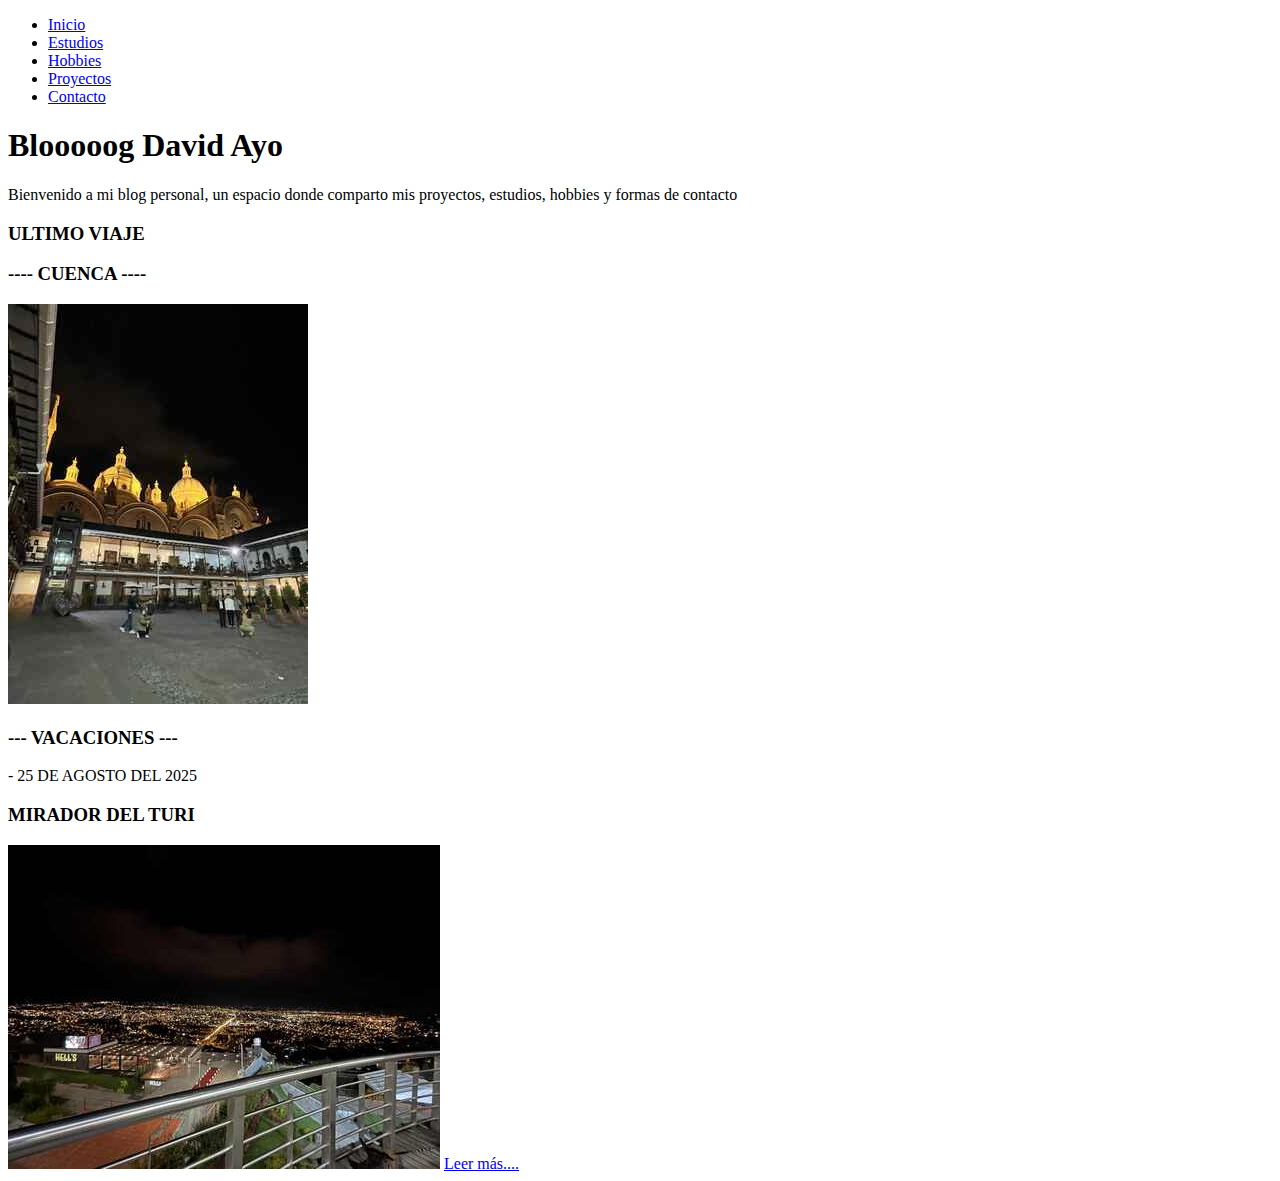
<file: index.html>
<!DOCTYPE html>
<html lang="es">
  <head>
    <meta charset="UTF-8" />
    <meta name="viewport" content="width=device-width, initial-scale=1.0" />
    <title>Blog personal de David Ayo</title>
  </head>
  <body>
    <nav>
      <ul>
        <li><a href="#">Inicio</a></li>
        <li><a href="estudios.html">Estudios</a></li>
        <li><a href="hobbies.html">Hobbies</a></li>
        <li><a href="proyecto.html">Proyectos</a></li>
        <li><a href="contacto.html">Contacto</a></li>
      </ul>
    </nav>
    <main>
      <section id="Bienvenida">
        <h1>        Blooooog David Ayo       </h1>
        <p>
          Bienvenido a mi blog personal, 
          un espacio donde comparto mis proyectos, estudios, 
          hobbies y formas de contacto
        </p>

      </section>
      
      <section id="Primer proyextos">


        <article>
      <section id="Mi ultimo viaje"></section>
         <h3>      ULTIMO VIAJE    </h3>
        <h3>    ---- CUENCA ----   </h3>
        <img src="img/cuenca.jpg">
        
        <h3> --- VACACIONES ---</h3>
        <p> - 25 DE AGOSTO DEL 2025 </p>
        <h3>  MIRADOR DEL TURI </h3>
        <img src="img/miradorturi.jpg">

        <a href="hobbies.html">Leer más....</a>
        
        </article>

      </section>
    


    </main>
  </body>
</html>
</file>
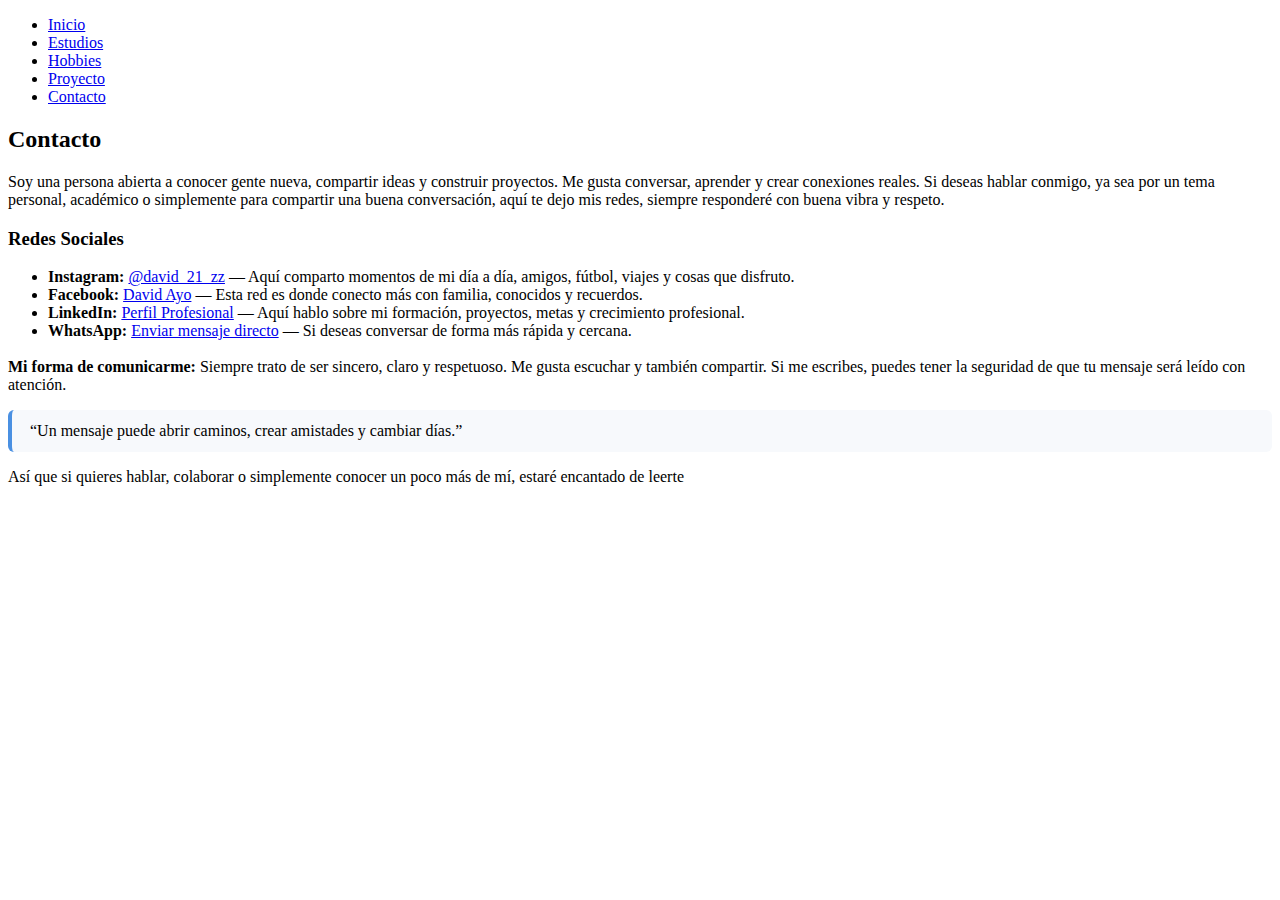
<file: contacto.html>
<!DOCTYPE html>
<html lang="es">
<head>
    <meta charset="UTF-8">
    <meta name="viewport" content="width=device-width, initial-scale=1.0">
    <title>Blog personal ELian - Contacto</title>
</head>
<body>
    <nav>
        <ul>
            <li><a href="index.html">Inicio</a></li>
            <li><a href="estudios.html">Estudios</a></li>
            <li><a href="hobbies.html">Hobbies</a></li>
            <li><a href="proyecto.html">Proyecto</a></li>
            <li><a href="#">Contacto</a></li>
        </ul>
    </nav>
    <main>
      <section>
  <h2>Contacto</h2>

  <p>
    Soy una persona abierta a conocer gente nueva, compartir ideas y construir proyectos. 
    Me gusta conversar, aprender y crear conexiones reales. 
    Si deseas hablar conmigo, ya sea por un tema personal, académico o simplemente para compartir una buena conversación,
    aquí te dejo mis redes, siempre responderé con buena vibra y respeto.
  </p>

  <div style="margin-top: 15px;">
    <h3>Redes Sociales</h3>
    <ul>
      <li><strong>Instagram:</strong> 
        <a href="https://www.instagram.com/david_21_zz/" target="_blank">@david_21_zz</a>
        — Aquí comparto momentos de mi día a día, amigos, fútbol, viajes y cosas que disfruto.
      </li>

      <li><strong>Facebook:</strong> 
        <a href="https://www.facebook.com/david.ayo.31542" target="_blank">David Ayo</a>
        — Esta red es donde conecto más con familia, conocidos y recuerdos.
      </li>

      <li><strong>LinkedIn:</strong> 
        <a href="https://www.linkedin.com/in/david-ayo-b5749124b/" target="_blank">Perfil Profesional</a>
        — Aquí hablo sobre mi formación, proyectos, metas y crecimiento profesional.
      </li>

      <li><strong>WhatsApp:</strong> 
        <a href="https://wa.me/593982736415" target="_blank">Enviar mensaje directo</a>
        — Si deseas conversar de forma más rápida y cercana.
      </li>
    </ul>
  </div>

  <p style="margin-top: 18px;">
    <strong>Mi forma de comunicarme:</strong> 
    Siempre trato de ser sincero, claro y respetuoso. Me gusta escuchar y también compartir. 
    Si me escribes, puedes tener la seguridad de que tu mensaje será leído con atención.
  </p>

  <blockquote style="margin: 16px 0; padding: 12px 18px; border-left: 4px solid #4a90e2; background: #f7f9fc; border-radius: 6px;">
    “Un mensaje puede abrir caminos, crear amistades y cambiar días.”
  </blockquote>

  <p>
    Así que si quieres hablar, colaborar o simplemente conocer un poco más de mí, estaré encantado de leerte 
  </p>
</section>

    </main>
</body>
</html>
</file>
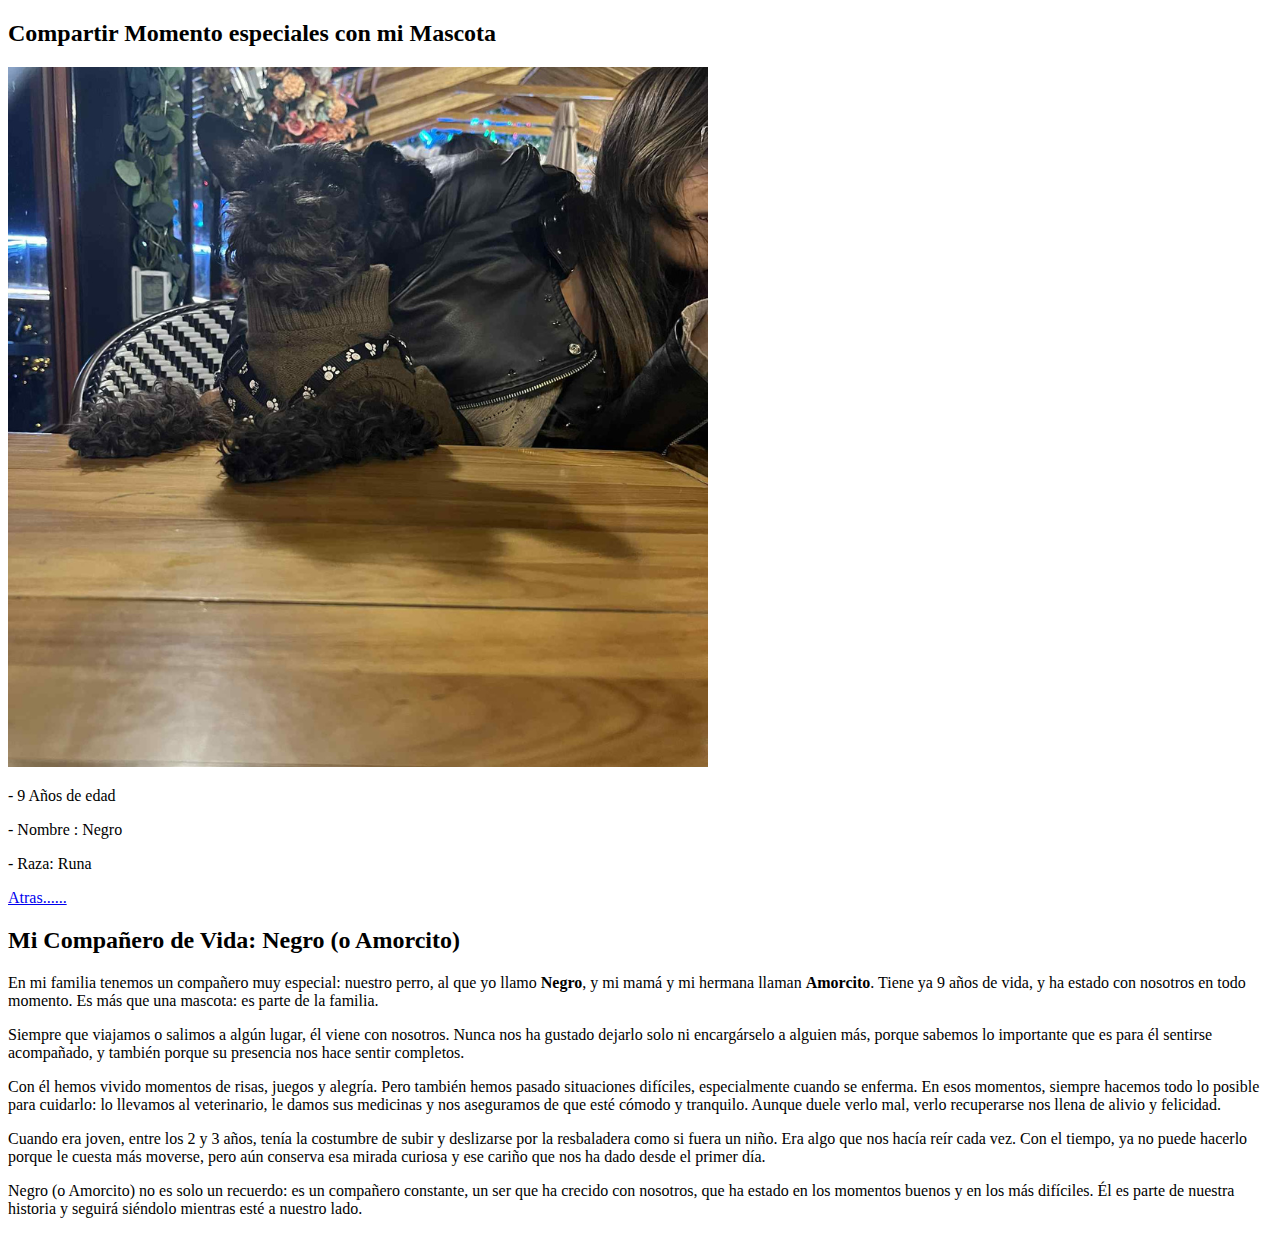
<file: hobbeimascota.html>
<!DOCTYPE html>
<html lang="es">
<head>
    <meta charset="UTF-8">
    <meta name="viewport" content="width=device-width, initial-scale=1.0">
    <title>BLog personal David Ayo - Hobbies</title>
</head>
<body>
    
    <main>
        <h2>Compartir Momento especiales con mi Mascota</h2>

         <section id="ESTAR CON MI PERRO">
        <article>
        <img src="img/Mascota.png">
        <p>- 9 Años de edad</p>
        <p>- Nombre : Negro </p>
        <p>- Raza: Runa </p>
        <a href="hobbies.html">Atras......</a>

        </article>

        <section>
  <h2>Mi Compañero de Vida: Negro (o Amorcito)</h2>

  <article>
    <p>
      En mi familia tenemos un compañero muy especial: nuestro perro, al que yo llamo <strong>Negro</strong>, 
      y mi mamá y mi hermana llaman <strong>Amorcito</strong>. Tiene ya 9 años de vida, y ha estado con nosotros
      en todo momento. Es más que una mascota: es parte de la familia.
    </p>

    <p>
      Siempre que viajamos o salimos a algún lugar, él viene con nosotros. Nunca nos ha gustado dejarlo solo
      ni encargárselo a alguien más, porque sabemos lo importante que es para él sentirse acompañado,
      y también porque su presencia nos hace sentir completos.
    </p>

    <p>
      Con él hemos vivido momentos de risas, juegos y alegría. Pero también hemos pasado situaciones difíciles,
      especialmente cuando se enferma. En esos momentos, siempre hacemos todo lo posible para cuidarlo:
      lo llevamos al veterinario, le damos sus medicinas y nos aseguramos de que esté cómodo y tranquilo.
      Aunque duele verlo mal, verlo recuperarse nos llena de alivio y felicidad.
    </p>

    <p>
      Cuando era joven, entre los 2 y 3 años, tenía la costumbre de subir y deslizarse por la resbaladera
      como si fuera un niño. Era algo que nos hacía reír cada vez. Con el tiempo, ya no puede hacerlo
      porque le cuesta más moverse, pero aún conserva esa mirada curiosa y ese cariño que nos ha dado
      desde el primer día.
    </p>

    <p>
      Negro (o Amorcito) no es solo un recuerdo: es un compañero constante, un ser que ha crecido con nosotros,
      que ha estado en los momentos buenos y en los más difíciles. Él es parte de nuestra historia y seguirá siéndolo
      mientras esté a nuestro lado.
    </p>
  </article>
</section>


      </section>
    </main>
</body>
</html>
</file>
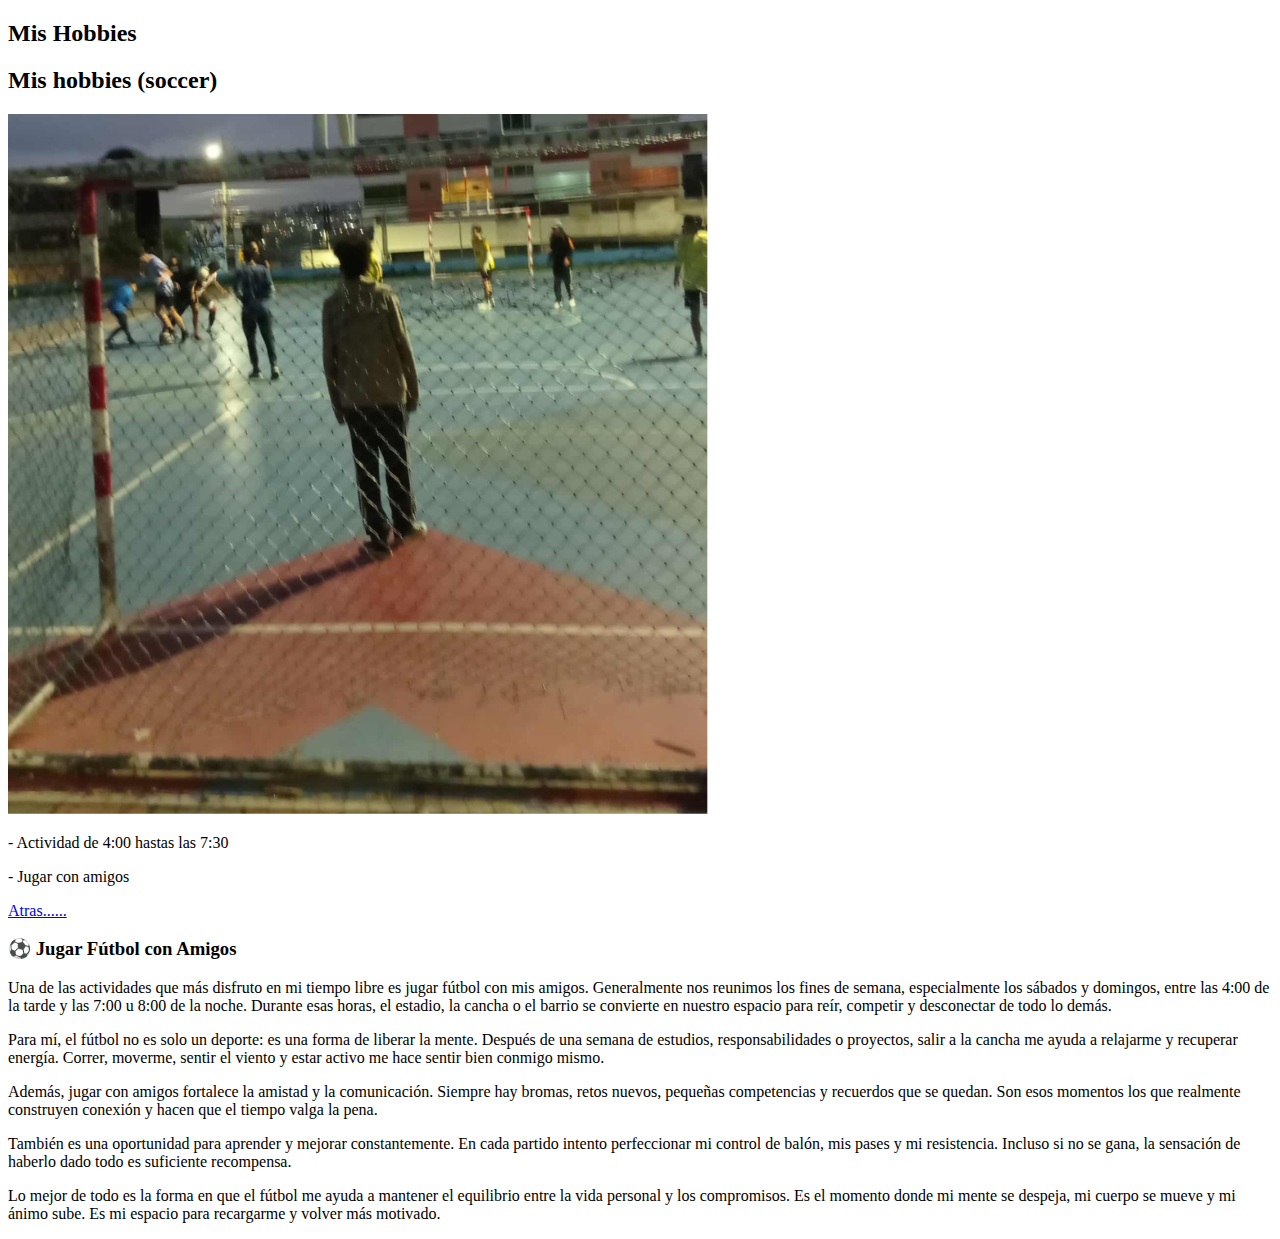
<file: hobbydeporte.html>
<!DOCTYPE html>
<html lang="es">
<head>
    <meta charset="UTF-8">
    <meta name="viewport" content="width=device-width, initial-scale=1.0">
    <title>BLog personal David Ayo - Hobbies</title>
    <link rel="icon" href="img/ICONO D LA PAGINA.png" type="image/png">
</head>
<body>
    
    <main>
        <h2>Mis Hobbies</h2>

         <section id="Pasa tiempos">
        <h2> Mis hobbies (soccer) </h2>
        <article>
        <img src="img/Soccer.png">
        <p>- Actividad de 4:00 hastas las 7:30</p>
        <p> - Jugar con amigos</p>
        <a href="hobbies.html">Atras......</a>

        </article>


  <article>
    <h3>⚽ Jugar Fútbol con Amigos</h3>
    <p>
      Una de las actividades que más disfruto en mi tiempo libre es jugar fútbol con mis amigos. 
      Generalmente nos reunimos los fines de semana, especialmente los sábados y domingos, 
      entre las 4:00 de la tarde y las 7:00 u 8:00 de la noche. Durante esas horas, el estadio, la cancha o el barrio
      se convierte en nuestro espacio para reír, competir y desconectar de todo lo demás.
    </p>

    <p>
      Para mí, el fútbol no es solo un deporte: es una forma de liberar la mente. Después de una semana de estudios, 
      responsabilidades o proyectos, salir a la cancha me ayuda a relajarme y recuperar energía. 
      Correr, moverme, sentir el viento y estar activo me hace sentir bien conmigo mismo.
    </p>

    <p>
      Además, jugar con amigos fortalece la amistad y la comunicación. Siempre hay bromas, retos nuevos, 
      pequeñas competencias y recuerdos que se quedan. Son esos momentos los que realmente construyen conexión 
      y hacen que el tiempo valga la pena.
    </p>

    <p>
      También es una oportunidad para aprender y mejorar constantemente. En cada partido intento perfeccionar 
      mi control de balón, mis pases y mi resistencia. Incluso si no se gana, la sensación de haberlo dado todo 
      es suficiente recompensa.
    </p>

    <p>
      Lo mejor de todo es la forma en que el fútbol me ayuda a mantener el equilibrio entre la vida personal 
      y los compromisos. Es el momento donde mi mente se despeja, mi cuerpo se mueve y mi ánimo sube.
      Es mi espacio para recargarme y volver más motivado.
    </p>
  </article>

      </section>
    </main>
</body>
</html>
</file>
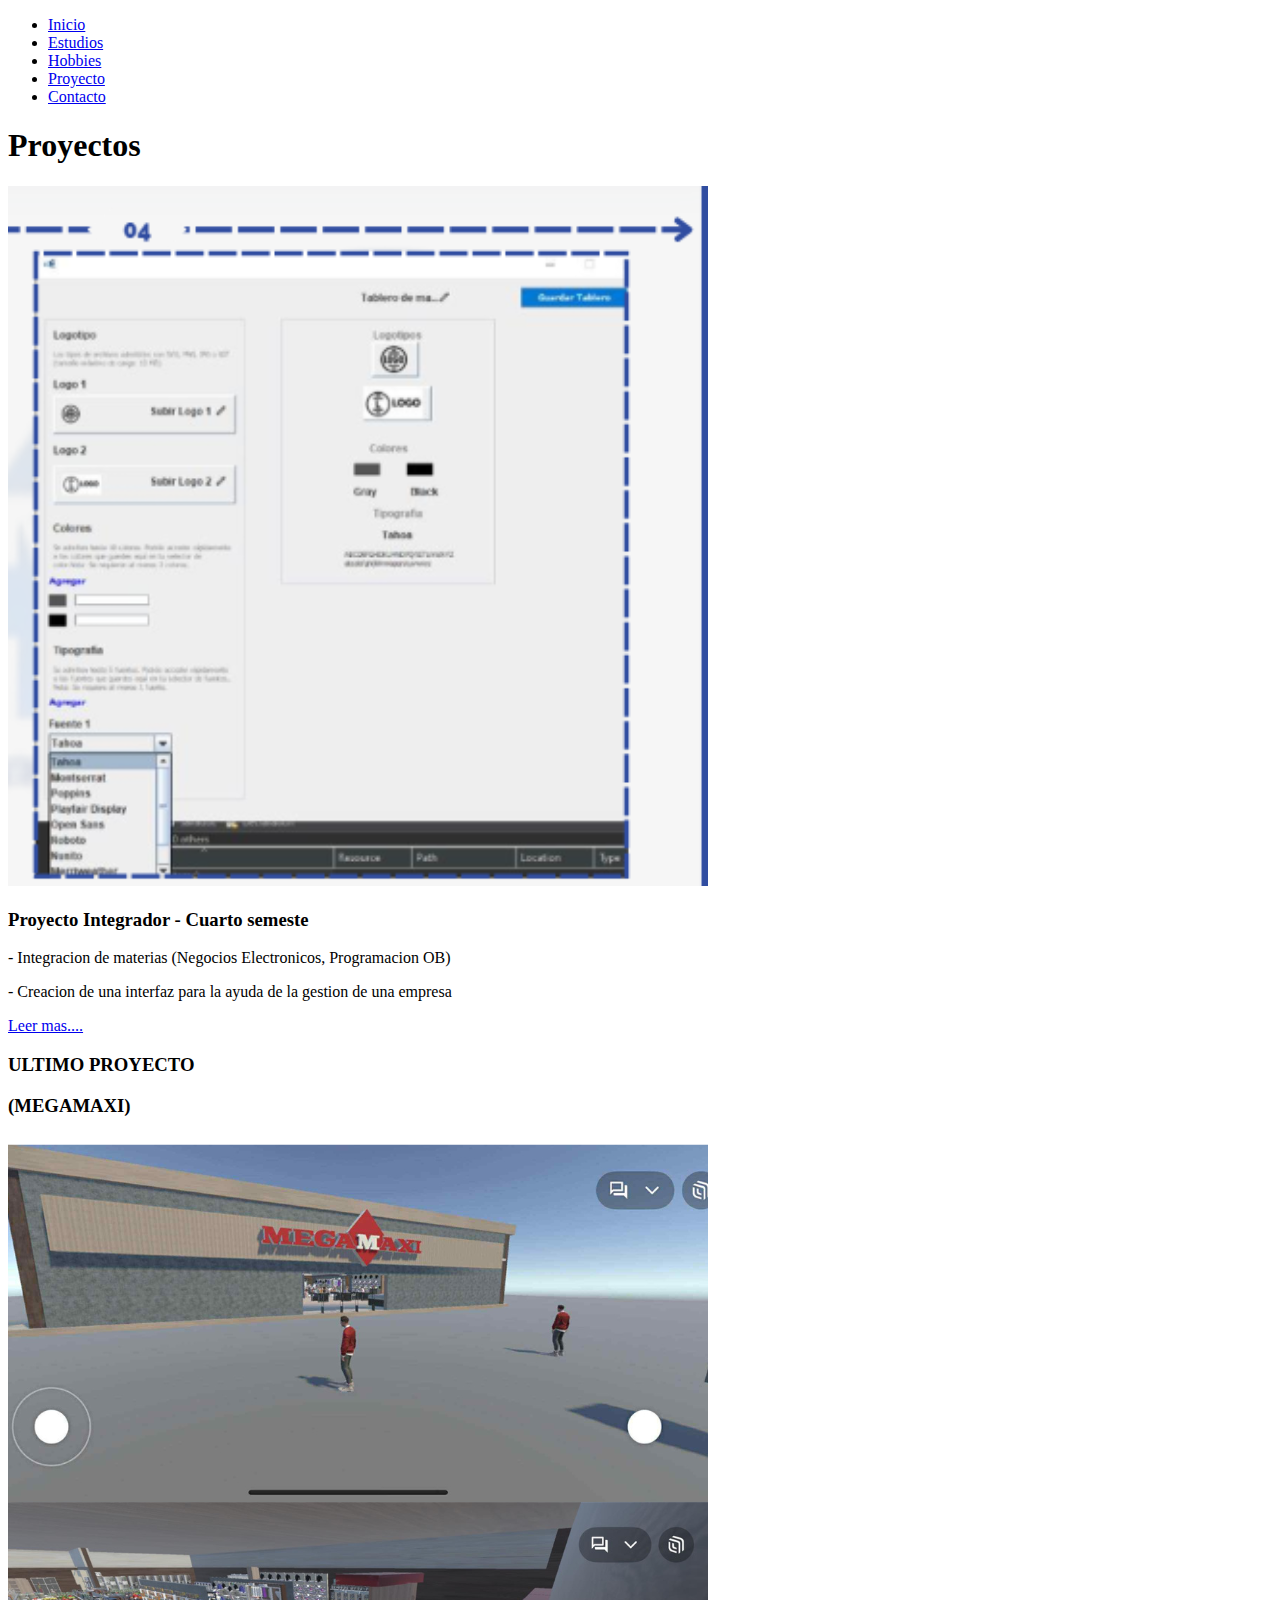
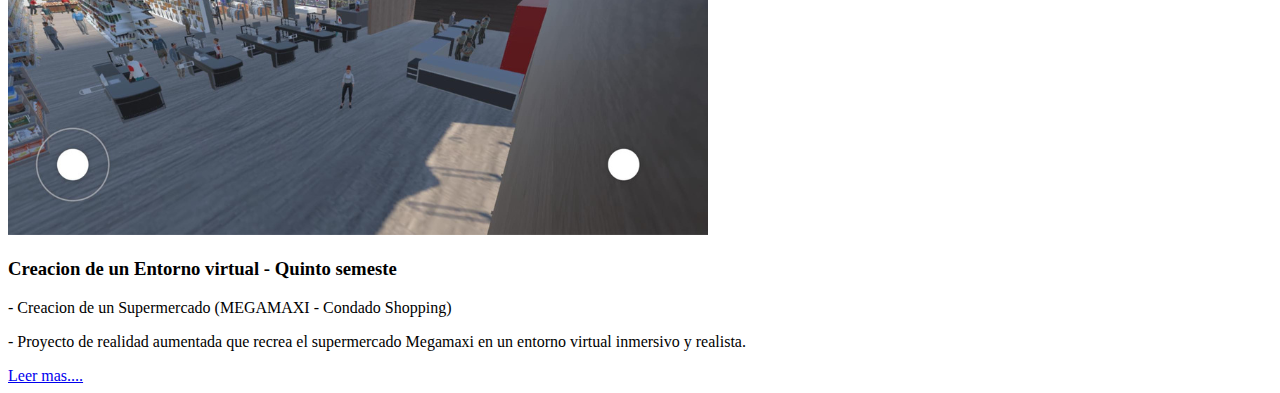
<file: proyecto.html>
<!DOCTYPE html>
<html lang="es">
<head>
    <meta charset="UTF-8">
    <meta name="viewport" content="width=device-width, initial-scale=1.0">
    <title>Blog personal David - Proyectos</title>
</head>
<body>
    <nav>
        <ul>
            <li><a href="index.html">Inicio</a></li>
            <li><a href="estudios.html">Estudios</a></li>
            <li><a href="hobbies.html">Hobbies</a></li>
            <li><a href="#">Proyecto</a></li>
            <li><a href="contacto.html">Contacto</a></li>
        </ul>
    </nav>
    <main>
        <h1>
            Proyectos
        </h1>

        <section id="Primer proyextos">
        <article>
        <img src="img/CRM-4RG.png">
        <h3> Proyecto Integrador - Cuarto semeste</h3>
        <p> - Integracion de materias (Negocios Electronicos, Programacion OB)</p>
        <p> - Creacion de una interfaz para la ayuda de la gestion de una empresa </p>
        <a href="proyectoCRM.html">Leer mas....</a>
        </article>
        
       
        <article>
      <section id="Ultimos proyextos"></section>
        <h3>      ULTIMO PROYECTO     </h3>
        <h3>      (MEGAMAXI)    </h3>
        <img src="img/RA-PROYECTO.png">
        <h3> Creacion de un Entorno virtual - Quinto semeste</h3>
        <p> - Creacion de un Supermercado (MEGAMAXI - Condado Shopping)</p>
        <p> - Proyecto de realidad aumentada que recrea el supermercado Megamaxi en un entorno virtual inmersivo y realista. </p>
        <a href="ProyectodeRA.html">Leer mas....</a>
        </article>


    </main>
</body>
</html>
</file>
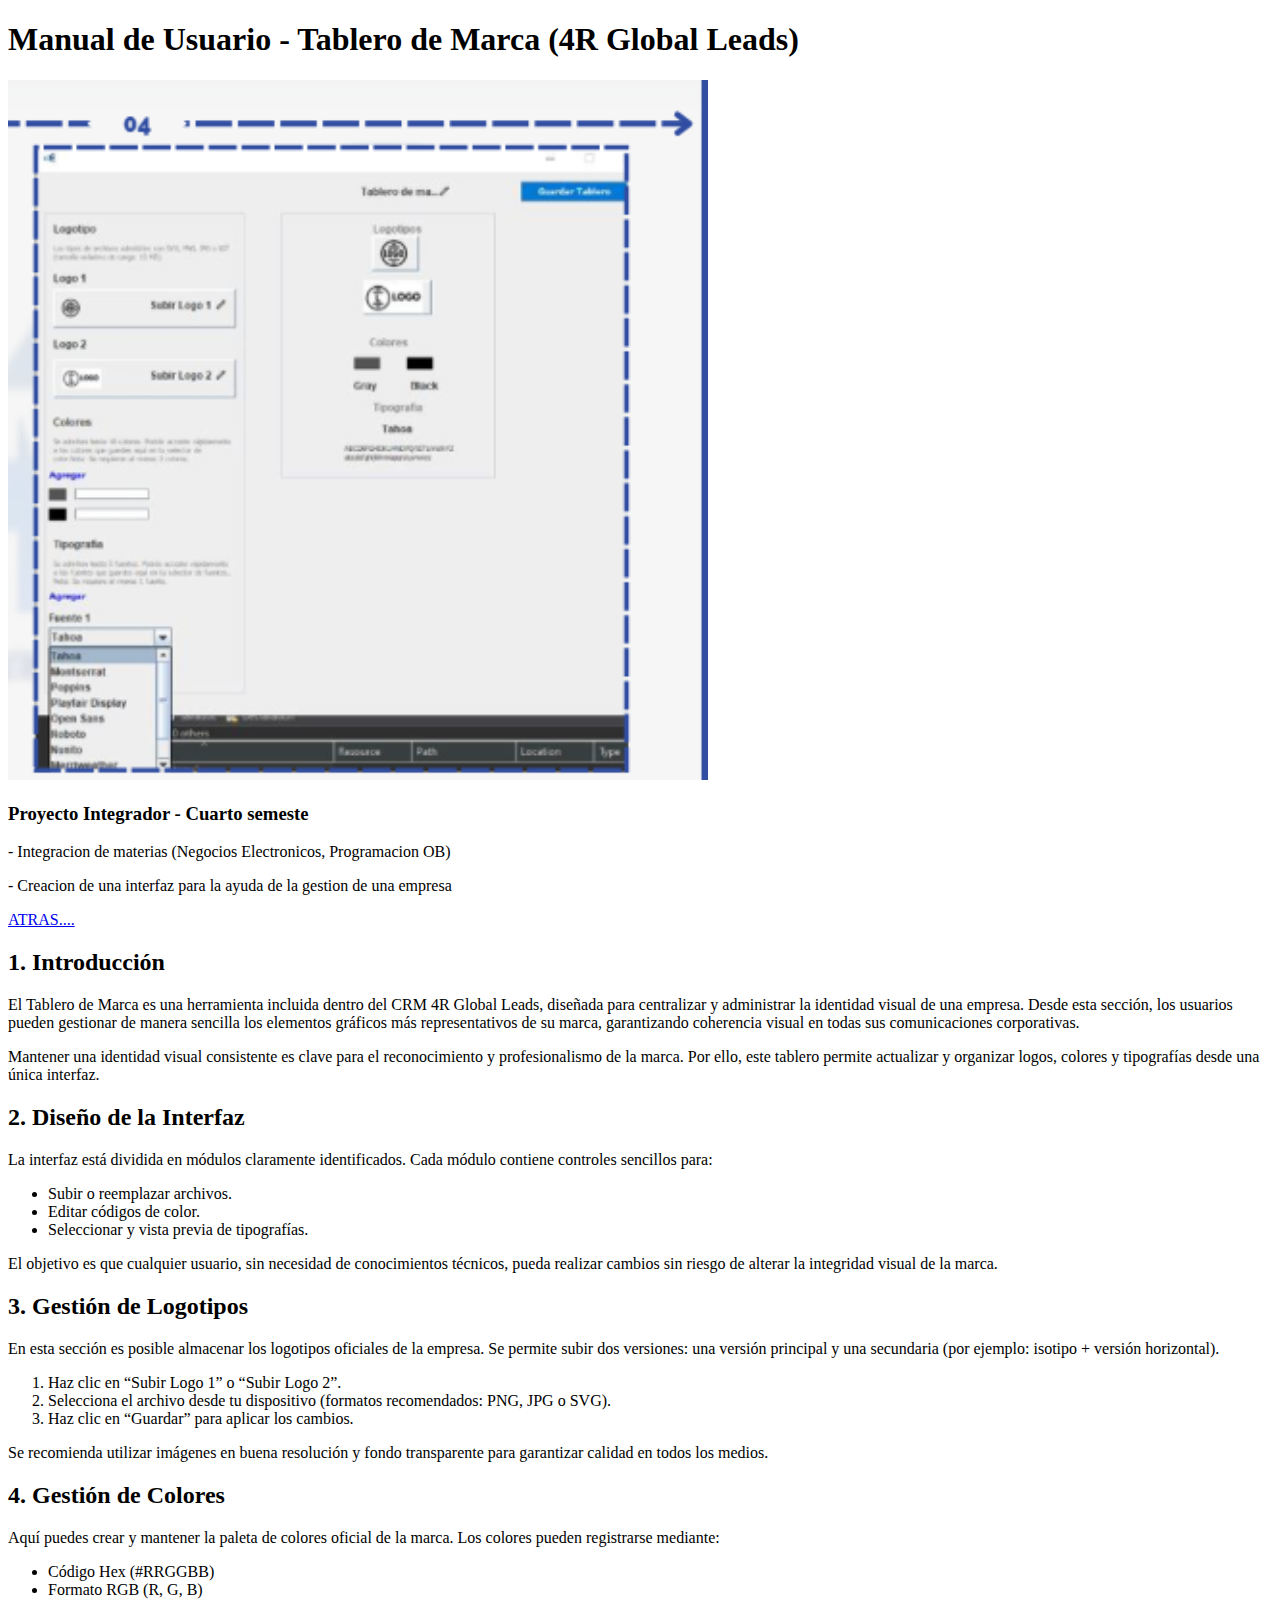
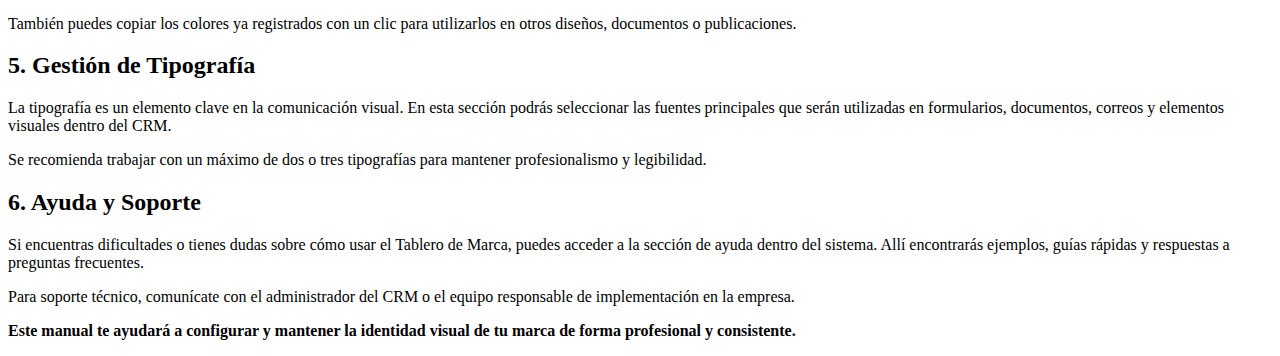
<file: proyectoCRM.html>
<!DOCTYPE html>
<html lang="es">
<head>
    <meta charset="UTF-8">
    <meta name="viewport" content="width=device-width, initial-scale=1.0">
    <title>Blog personal david Ayo - Proyectos</title>
    <link rel="icon" href="img/ICONO D LA PAGINA.png" type="image/png">
</head>
<body>

    <main>
      <h1>Manual de Usuario - Tablero de Marca (4R Global Leads)</h1>

        <section id="Primer proyextos">
        <article>
        <img src="img/CRM-4RG.png">
        <h3> Proyecto Integrador - Cuarto semeste</h3>
        <p> - Integracion de materias (Negocios Electronicos, Programacion OB)</p>
        <p> - Creacion de una interfaz para la ayuda de la gestion de una empresa </p>
        <a href="proyecto.html">ATRAS....</a>
        </article>

        <section>
  
  <h2>1. Introducción</h2>
  <p>
    El Tablero de Marca es una herramienta incluida dentro del CRM 4R Global Leads, diseñada para centralizar y 
    administrar la identidad visual de una empresa. Desde esta sección, los usuarios pueden gestionar de manera 
    sencilla los elementos gráficos más representativos de su marca, garantizando coherencia visual en todas sus 
    comunicaciones corporativas.
  </p>
  <p>
    Mantener una identidad visual consistente es clave para el reconocimiento y profesionalismo de la marca. 
    Por ello, este tablero permite actualizar y organizar logos, colores y tipografías desde una única interfaz.
  </p>

  <h2>2. Diseño de la Interfaz</h2>
  <p>
    La interfaz está dividida en módulos claramente identificados. Cada módulo contiene controles sencillos para:
  </p>
  <ul>
    <li>Subir o reemplazar archivos.</li>
    <li>Editar códigos de color.</li>
    <li>Seleccionar y vista previa de tipografías.</li>
  </ul>
  <p>
    El objetivo es que cualquier usuario, sin necesidad de conocimientos técnicos, pueda realizar cambios sin riesgo 
    de alterar la integridad visual de la marca.
  </p>

  <h2>3. Gestión de Logotipos</h2>
  <p>
    En esta sección es posible almacenar los logotipos oficiales de la empresa. Se permite subir dos versiones:
    una versión principal y una secundaria (por ejemplo: isotipo + versión horizontal).
  </p>
  <ol>
    <li>Haz clic en “Subir Logo 1” o “Subir Logo 2”.</li>
    <li>Selecciona el archivo desde tu dispositivo (formatos recomendados: PNG, JPG o SVG).</li>
    <li>Haz clic en “Guardar” para aplicar los cambios.</li>
  </ol>
  <p>
    Se recomienda utilizar imágenes en buena resolución y fondo transparente para garantizar calidad en todos los medios.
  </p>

  <h2>4. Gestión de Colores</h2>
  <p>
    Aquí puedes crear y mantener la paleta de colores oficial de la marca. Los colores pueden registrarse mediante:
  </p>
  <ul>
    <li>Código Hex (#RRGGBB)</li>
    <li>Formato RGB (R, G, B)</li>
  </ul>
  <p>
    También puedes copiar los colores ya registrados con un clic para utilizarlos en otros diseños, documentos o publicaciones.
  </p>

  <h2>5. Gestión de Tipografía</h2>
  <p>
    La tipografía es un elemento clave en la comunicación visual. En esta sección podrás seleccionar las fuentes 
    principales que serán utilizadas en formularios, documentos, correos y elementos visuales dentro del CRM.
  </p>
  <p>
    Se recomienda trabajar con un máximo de dos o tres tipografías para mantener profesionalismo y legibilidad.
  </p>

  <h2>6. Ayuda y Soporte</h2>
  <p>
    Si encuentras dificultades o tienes dudas sobre cómo usar el Tablero de Marca, puedes acceder a la sección de ayuda 
    dentro del sistema. Allí encontrarás ejemplos, guías rápidas y respuestas a preguntas frecuentes.
  </p>
  <p>
    Para soporte técnico, comunícate con el administrador del CRM o el equipo responsable de implementación en la empresa.
  </p>

  <p><strong>Este manual te ayudará a configurar y mantener la identidad visual de tu marca de forma profesional y consistente.</strong></p>
</section>


    </main>
</body>
</html>
</file>
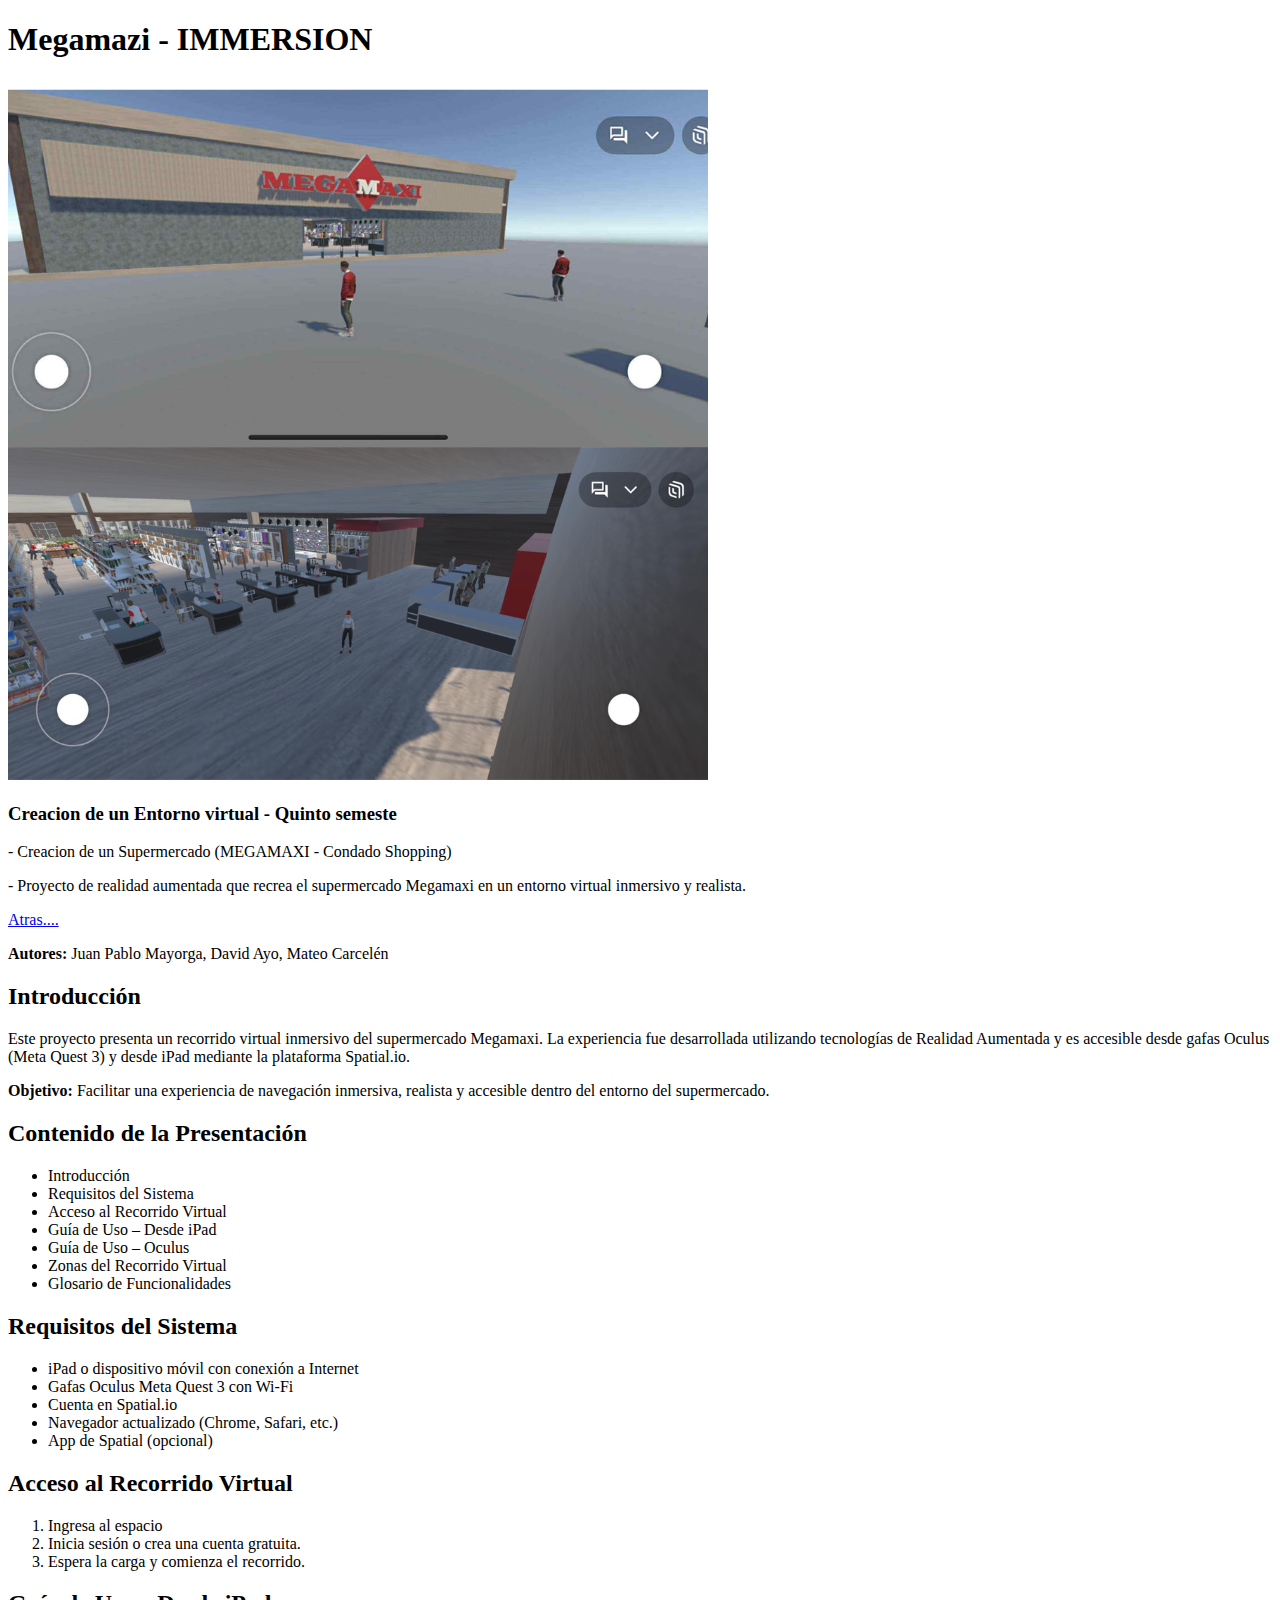
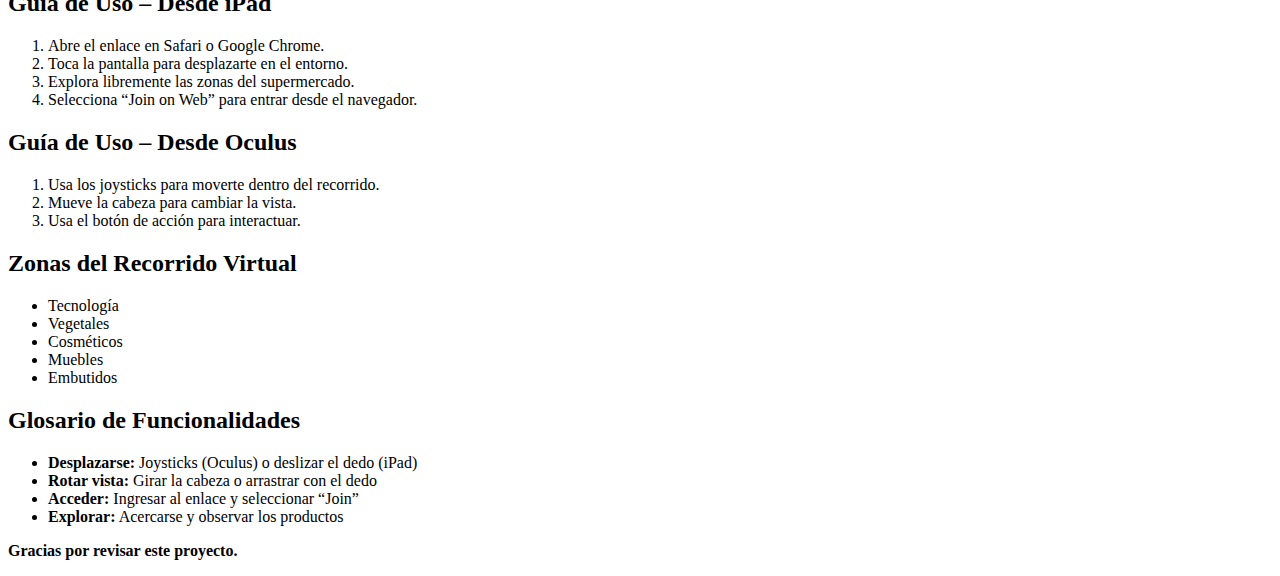
<file: ProyectodeRA.html>
<!DOCTYPE html>
<html lang="es">
<head>
    <meta charset="UTF-8">
    <meta name="viewport" content="width=device-width, initial-scale=1.0">
    <title>Blog personal David   - Proyectos</title>
</head>
<body>

    <main>
        <h1>Megamazi - IMMERSION</h1>

        <section id="Mi Ultimo Proyecto">
        <article>
        <img src="img/RA-PROYECTO.png">
        <h3> Creacion de un Entorno virtual - Quinto semeste</h3>
        <p> - Creacion de un Supermercado (MEGAMAXI - Condado Shopping)</p>
        <p> - Proyecto de realidad aumentada que recrea el supermercado Megamaxi en un entorno virtual inmersivo y realista. </p>
        <a href="proyecto.html">Atras....</a>

        </article>

        <section>
  <p><strong>Autores:</strong> Juan Pablo Mayorga, David Ayo, Mateo Carcelén</p>

  <h2>Introducción</h2>
  <p>
    Este proyecto presenta un recorrido virtual inmersivo del supermercado Megamaxi.
    La experiencia fue desarrollada utilizando tecnologías de Realidad Aumentada 
    y es accesible desde gafas Oculus (Meta Quest 3) y desde iPad mediante la plataforma Spatial.io.
  </p>
  <p>
    <strong>Objetivo:</strong> Facilitar una experiencia de navegación inmersiva, realista y accesible dentro del entorno del supermercado.
  </p>

  <h2>Contenido de la Presentación</h2>
  <ul>
    <li>Introducción</li>
    <li>Requisitos del Sistema</li>
    <li>Acceso al Recorrido Virtual</li>
    <li>Guía de Uso – Desde iPad</li>
    <li>Guía de Uso – Oculus</li>
    <li>Zonas del Recorrido Virtual</li>
    <li>Glosario de Funcionalidades</li>
  </ul>

  <h2>Requisitos del Sistema</h2>
  <ul>
    <li>iPad o dispositivo móvil con conexión a Internet</li>
    <li>Gafas Oculus Meta Quest 3 con Wi-Fi</li>
    <li>Cuenta en Spatial.io</li>
    <li>Navegador actualizado (Chrome, Safari, etc.)</li>
    <li>App de Spatial (opcional)</li>
  </ul>

  <h2>Acceso al Recorrido Virtual</h2>
  <ol>
    <li>Ingresa al espacio
    </li>
    <li>Inicia sesión o crea una cuenta gratuita.</li>
    <li>Espera la carga y comienza el recorrido.</li>
  </ol>

  <h2>Guía de Uso – Desde iPad</h2>
  <ol>
    <li>Abre el enlace en Safari o Google Chrome.</li>
    <li>Toca la pantalla para desplazarte en el entorno.</li>
    <li>Explora libremente las zonas del supermercado.</li>
    <li>Selecciona “Join on Web” para entrar desde el navegador.</li>
  </ol>

  <h2>Guía de Uso – Desde Oculus</h2>
  <ol>
    <li>Usa los joysticks para moverte dentro del recorrido.</li>
    <li>Mueve la cabeza para cambiar la vista.</li>
    <li>Usa el botón de acción para interactuar.</li>
  </ol>

  <h2>Zonas del Recorrido Virtual</h2>
  <ul>
    <li>Tecnología</li>
    <li>Vegetales</li>
    <li>Cosméticos</li>
    <li>Muebles</li>
    <li>Embutidos</li>
  </ul>

  <h2>Glosario de Funcionalidades</h2>
  <ul>
    <li><strong>Desplazarse:</strong> Joysticks (Oculus) o deslizar el dedo (iPad)</li>
    <li><strong>Rotar vista:</strong> Girar la cabeza o arrastrar con el dedo</li>
    <li><strong>Acceder:</strong> Ingresar al enlace y seleccionar “Join”</li>
    <li><strong>Explorar:</strong> Acercarse y observar los productos</li>
  </ul>

  <p><strong>Gracias por revisar este proyecto.</strong></p>
</section>
    
    </main>
</body>
</html>
</file>
